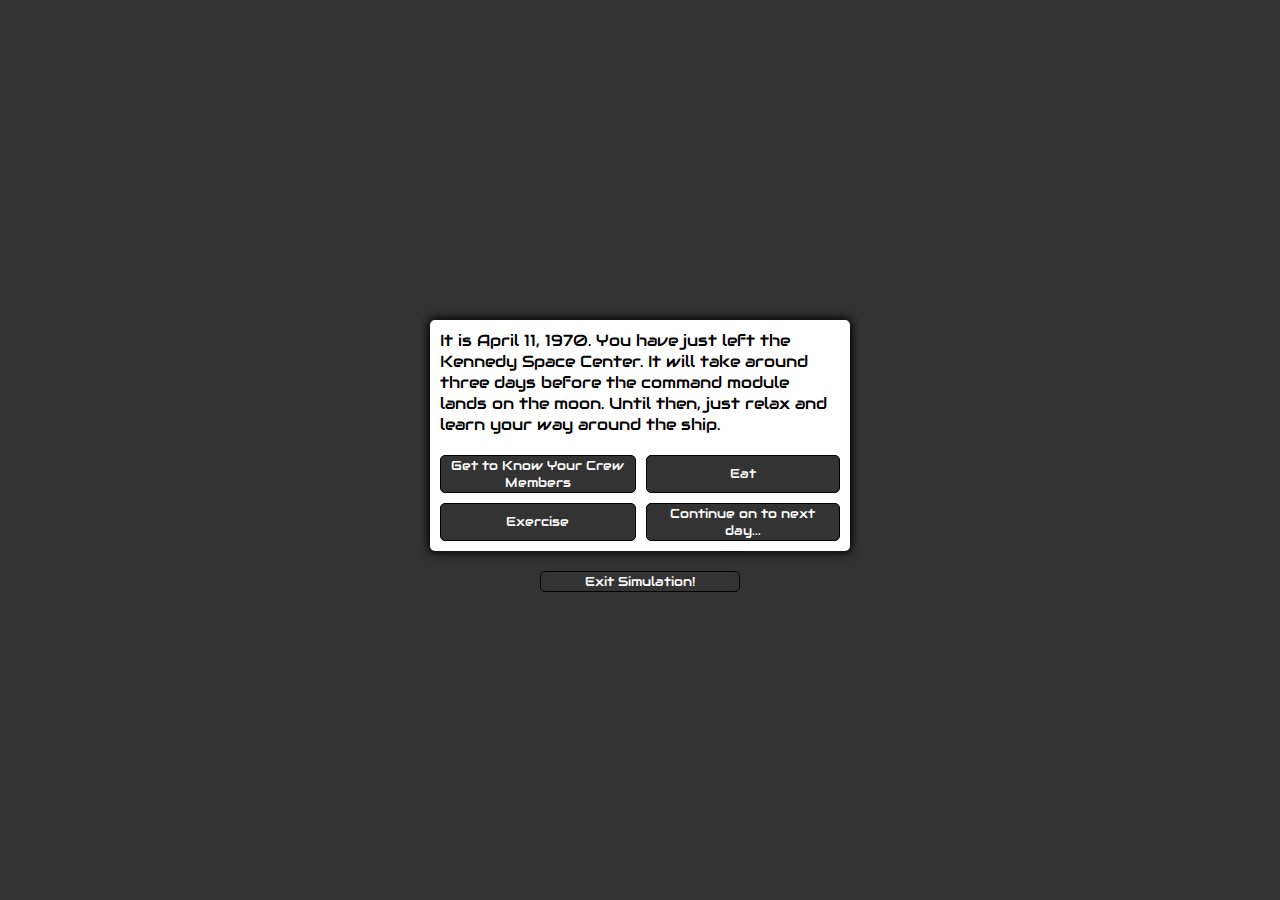
<file: index.html>
<!DOCTYPE html>

<html>

<head>
    <link rel="stylesheet" href="style.css"/>
    <script defer scr = "main.js"></script>
    <link rel="stylesheet" href="https://fonts.googleapis.com/css?family=Audiowide">
    
    <style>
      body{
        
        background-image: url("https://cdn.discordapp.com/attachments/911297108995354714/911692232044720178/unknown.png");
        background-repeat: no-repeat;
        background-attachment: fixed;
        background-size: cover;
      }
    </style>
</head>

<body>
  <div class="build">
    <div class = "container">
      <div id = "text">Text</div>
      <div id = "option-buttons" class="btn-grid">
        <button class="btn">Option 1</button>
        <button class="btn">Option 2</button>
        <button class="btn">Option 3</button>
        <button class="btn">Option 4</button>
      </div>
    </div>
    <div id="return-btn" class="center-btn">
      <a href="mainpage.html">
        <button class="btn2">
          Exit Simulation!
        </button>
      </a>
    </div>
  </div>
  <script src="js/main.js"></script>
</body>

</html>
</file>
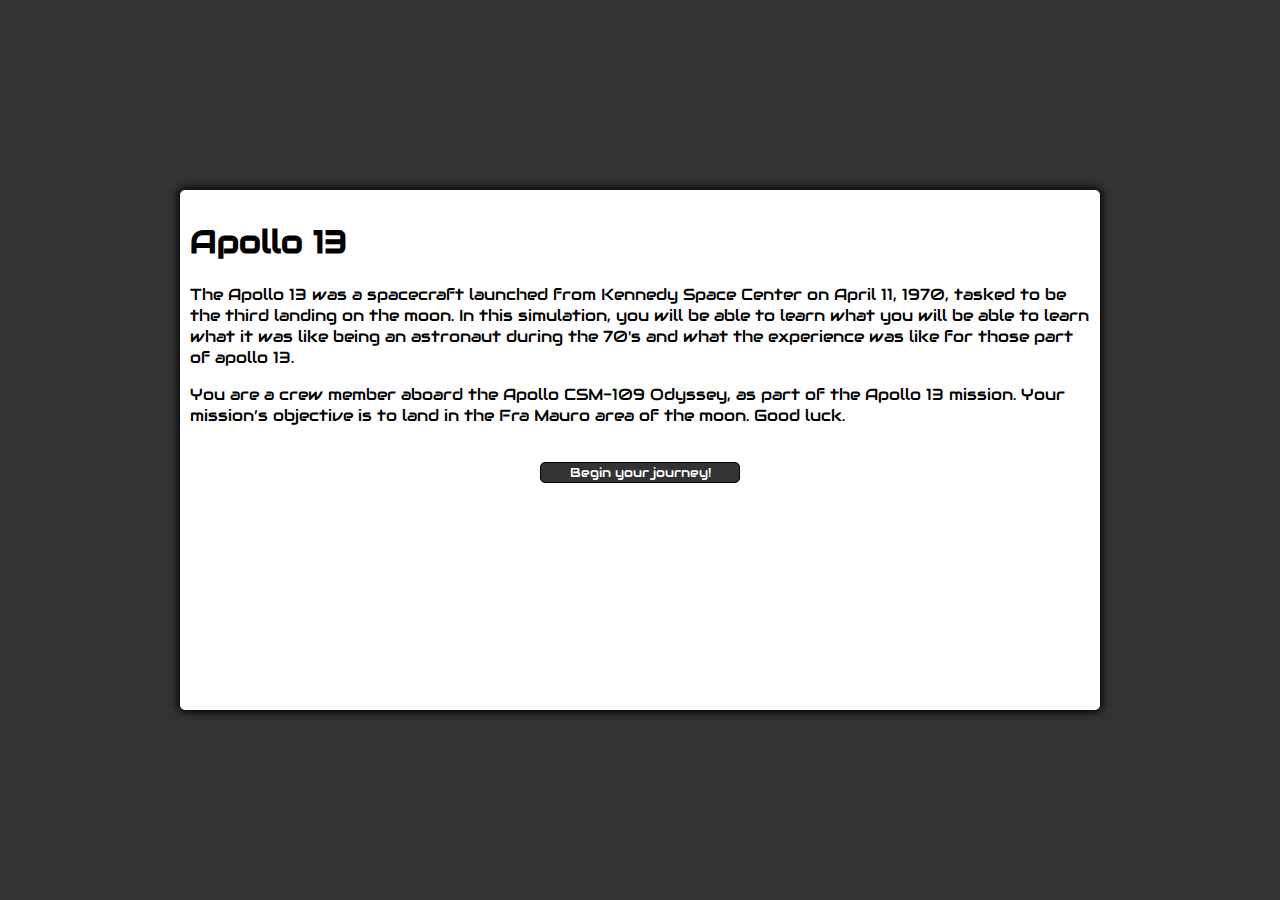
<file: mainpage.html>
<!DOCTYPE html> 

<!-- This is the main page, or the front page, introducing everything -->


<html>
    <head>
        <link rel="stylesheet" href="style.css"/>
        <link rel="stylesheet" href="style.css"/>
        <script defer scr = "main.js"></script>
        <link rel="stylesheet" href="https://fonts.googleapis.com/css?family=Audiowide">

        <style>
            body{
              
              background-image: url("https://cdn.wallpapersafari.com/61/47/FMCr1X.jpg");
              background-repeat: no-repeat;
              background-attachment: fixed;
              background-size: cover;
            }
          </style>
    </head>
    <body>
        <div class="body">
            <div class = "container2">
                <div id = "introheader">
                    <h1>Apollo 13</h1>
                </div>
                <div id = "introtext">
                    <p>The Apollo 13 was a spacecraft launched from Kennedy Space Center on April 11, 1970, tasked to be the third landing on the moon. In this simulation, you will be able to learn what you will be able to learn what it was like being an astronaut during the 70's
                        and what the experience was like for those part of apollo 13.</p> </b>

                    <p>You are a crew member aboard the Apollo CSM-109 Odyssey, as part of the Apollo 13 mission. Your mission’s objective is to land in the Fra Mauro area of the moon. Good luck. </p>

                </div>
                <div id = "option-buttons" class="center-btn">
                    <a href="index.html">
                        <button class="btn2">Begin your journey!</button>
                    </a>
                </div>
              </div>
        </div>
    </body>
</html>
</file>
<file: style.css>
*, *::before, *::after{
  box-shadow: border-box; 
  font-family: "Audiowide", sans-serif;
}

body{

  padding: 0;
  margin: 0;
  display: flex;
  justify-content: center;
  align-items: center;
  width: 100vw; 
  height: 100vh;
  background-color: #333;

}

.container{
  width: 400px;
  
  background-color: white;
  padding: 10px;
  border-radius: 5px;
  box-shadow: 0 0 10px 2px; 
}

.container2{
  width: 900px;
  height: 500px;
  background-color: white;
  padding: 10px;
  border-radius: 5px;
  box-shadow: 0 0 10px 2px; 

}

.btn-grid{
  display: grid;
  grid-template-columns: repeat(2, auto);
  gap: 10px; 
  margin-top: 20px;
}

.center-btn {

  height: 30px;
  width: 200px;
  margin: auto;

}

.btn {
  background-color: #333;
  border: 1px solid black;
  border-radius: 5px;
  padding: 5px 10 px; 
  color: white; 
  outline: none;
}

.btn2 {

  background-color: #333;
  border: 1px solid black;
  border-radius: 5px;
  padding: 5px 10 px; 
  color: white; 
  outline: none;
  width: 200px;
  margin-top: 20px;
  margin-bottom: 20px;
  
}

.btn3 {

  background-color: #333;
  border: 1px solid black;
  border-radius: 5px;
  color: white;
  outline: none;
  width: 200px;
  

}

.btn:hover {
  border-color: white;
}
</file>
